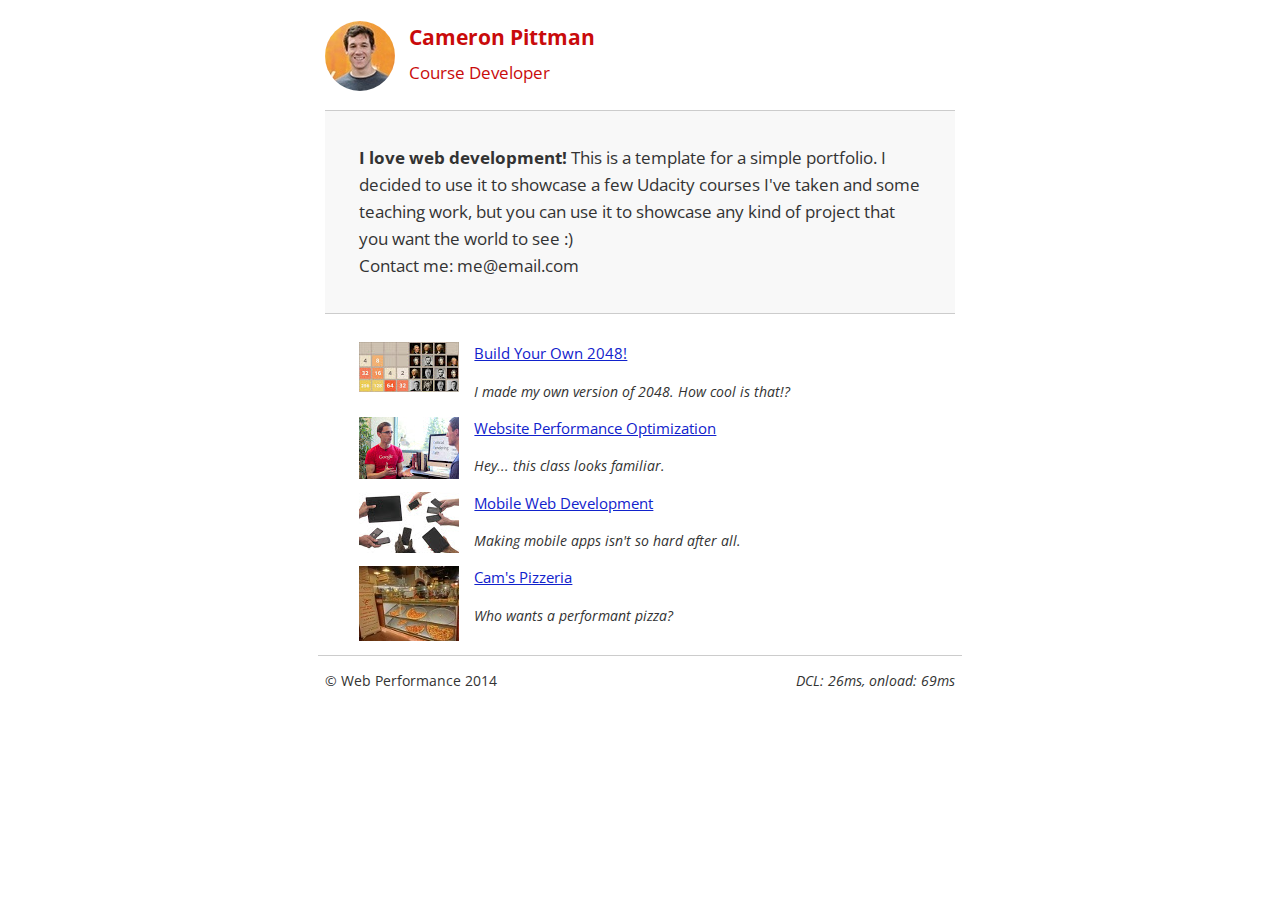
<file: index.html>
<!DOCTYPE html>
<html lang="en">
<head>
    <meta charset="utf-8">
    <meta name="viewport" content="width=device-width, initial-scale=1">
    <meta name="description" content=" FILL ME IN ">
    <meta name="author" content=" FILL ME IN ">
    <title>Cameron Pittman: Portfolio</title>

    <style>
        body {
            margin: 0;
            font-family: sans-serif;
            font-size: 14px;
            line-height: 1.61;
            font-weight: 400;
        }

        ul, ol {
            margin: 1em 0;
            padding: 0 0 0 20px;
        }

        header, footer, .container {
            max-width: 45em;
            margin: 0 auto;
        }

        header {
            padding: 0 0.5em;
            color: #C90B0B;
        }

        header img {
            border-radius: 40px;
            float: left;
        }

        header p {
            font-size: 1.5em;
            font-weight: bold;
            padding-left: 4em;
        }

        header p span {
            font-size: 0.8em;
            font-weight: normal;
        }

        .hero {
            padding: 2em;
            background-color: #f8f8f8;
            font-size: 1.2em;
            border-bottom: 1px solid #ccc;
            border-top: 1px solid #ccc;
        }

        .content {
            padding: 1em 1em;
        }

        .content li {
            list-style-type: none;
            font-size: 1.1em;
        }

        li img {
            float: left;
            padding-right: 1em;
        }

        li p {
            font-size: 0.9em;
            font-style: italic;
        }

        /* Smartphones (portrait) */
        @media only screen and (max-width: 480px) {
            body {
                font-size: 12px;
            }

            header p {
                padding-left: 4.5em;
            }
        }
    </style>

    <link href="css/print.css" rel="stylesheet" media="print">

    <script async src="http://www.google-analytics.com/analytics.js"></script>
    <script async src="js/perfmatters.js"></script>
</head>

<body>
<header>
    <a href="/"><img src="img/profilepic.jpg"></a>

    <p>Cameron Pittman<br><span>Course Developer</span></p>
</header>

<div class="container">
    <div class="hero">
        <strong>I love web development!</strong> This is a template for a simple portfolio. I decided to use it to
        showcase
        a few Udacity courses I've taken and some teaching work, but you can use it to showcase any kind of project that
        you
        want the world to see :) <br> Contact me: me@email.com
    </div>

    <div class="content">
        <ul>
            <li>
                <img src="img/2048tn.jpg">
                <a href="project-2048.html">Build Your Own 2048!</a>

                <p>I made my own version of 2048. How cool is that!?</p>
            </li>

            <li>
                <img src="img/wpo.jpg">
                <a href="project-webperf.html">Website Performance Optimization</a>

                <p>Hey... this class looks familiar.</p>
            </li>

            <li>
                <img src="img/mwd.jpg">
                <a href="project-mobile.html">Mobile Web Development</a>

                <p>Making mobile apps isn't so hard after all.</p>
            </li>

            <li>
                <img style="width: 100px;" src="img/pizzeria.jpg">
                <a href="views/pizza.html">Cam's Pizzeria</a>

                <p>Who wants a performant pizza?</p>
            </li>
        </ul>
    </div>
</div>

<footer>
    <p>&copy; Web Performance 2014 <span id="crp-stats"></span></p>
</footer>

<script>
    (function (w, g) {
        w['GoogleAnalyticsObject'] = g;
        w[g] = w[g] || function () {
            (w[g].q = w[g].q || []).push(arguments)
        };
        w[g].l = 1 * new Date();
    })(window, 'ga');

    // TODO: replace with your Google Analytics profile ID.
    ga('create', 'UA-XXXX-Y');
    ga('send', 'pageview');
</script>
<link href="//fonts.googleapis.com/css?family=Open+Sans:400,700" rel="stylesheet">
<link href="css/style.css" rel="stylesheet">

</body>
</html>
</file>
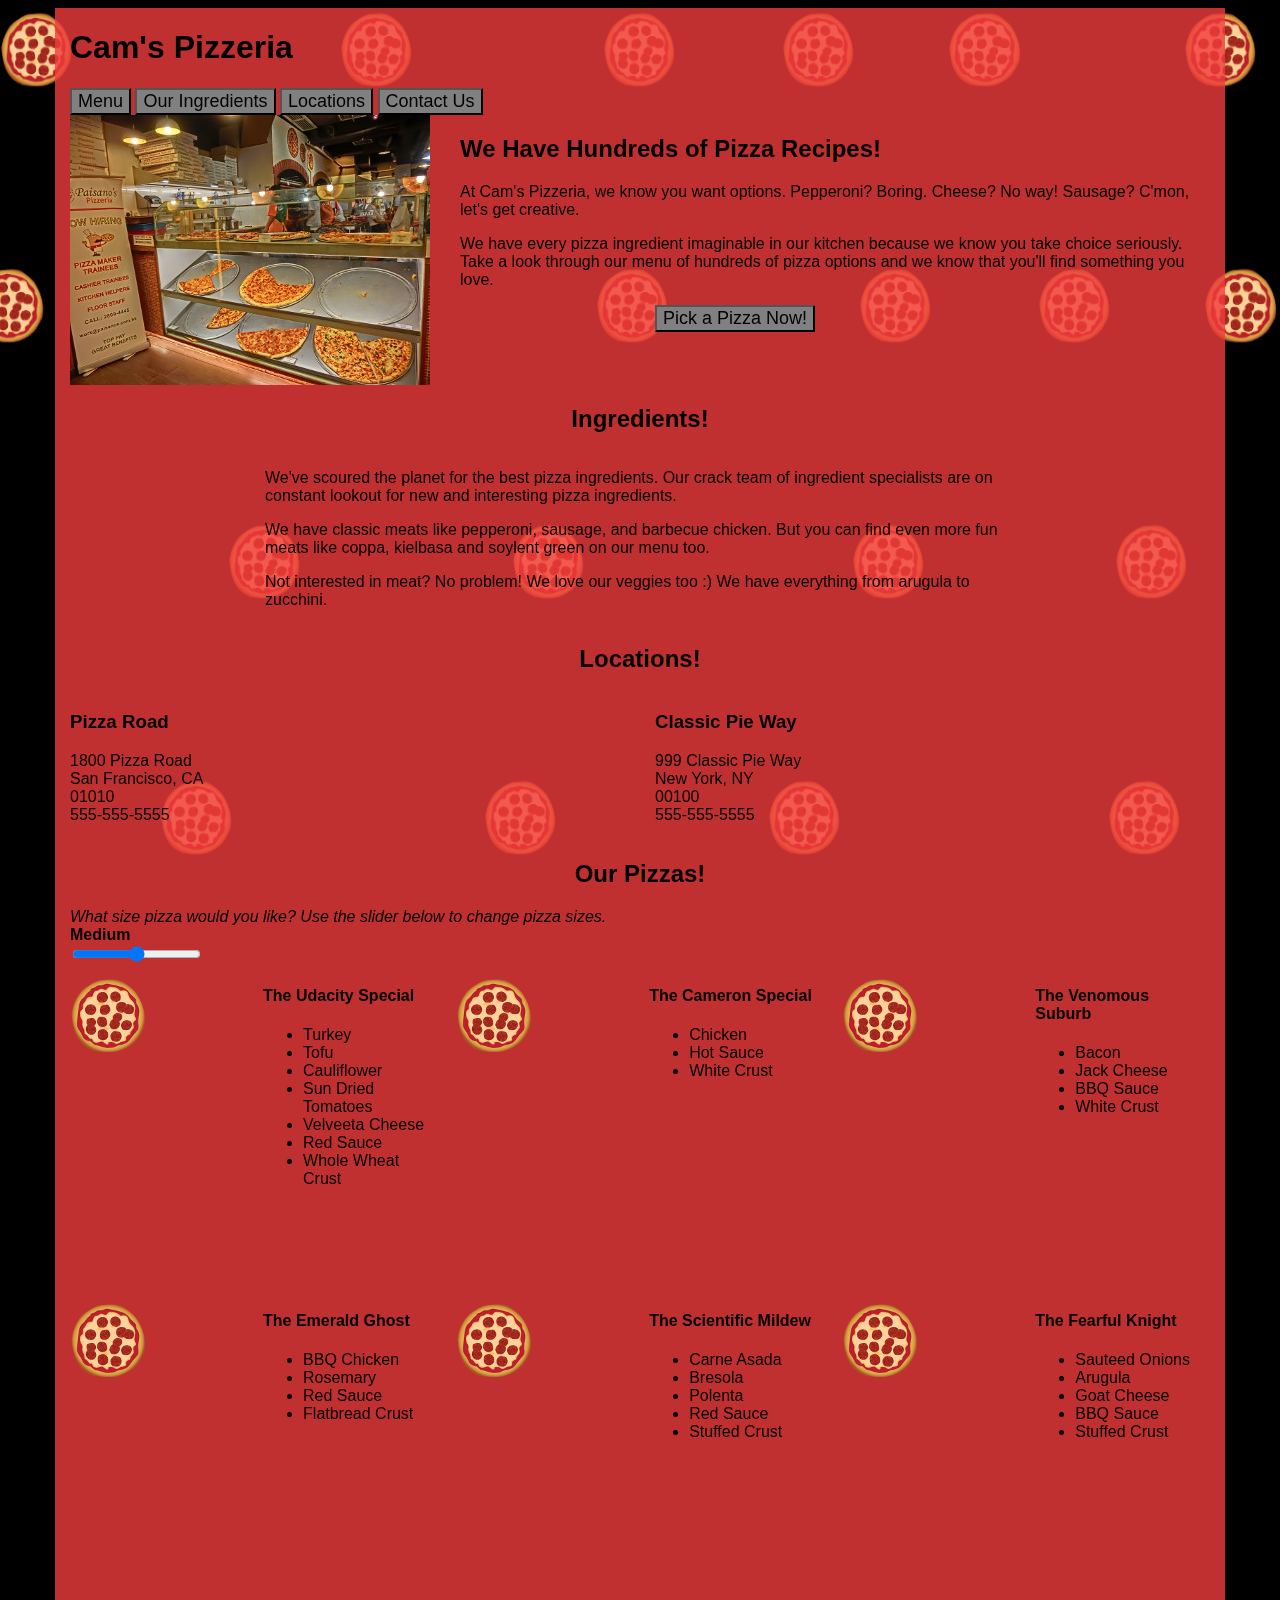
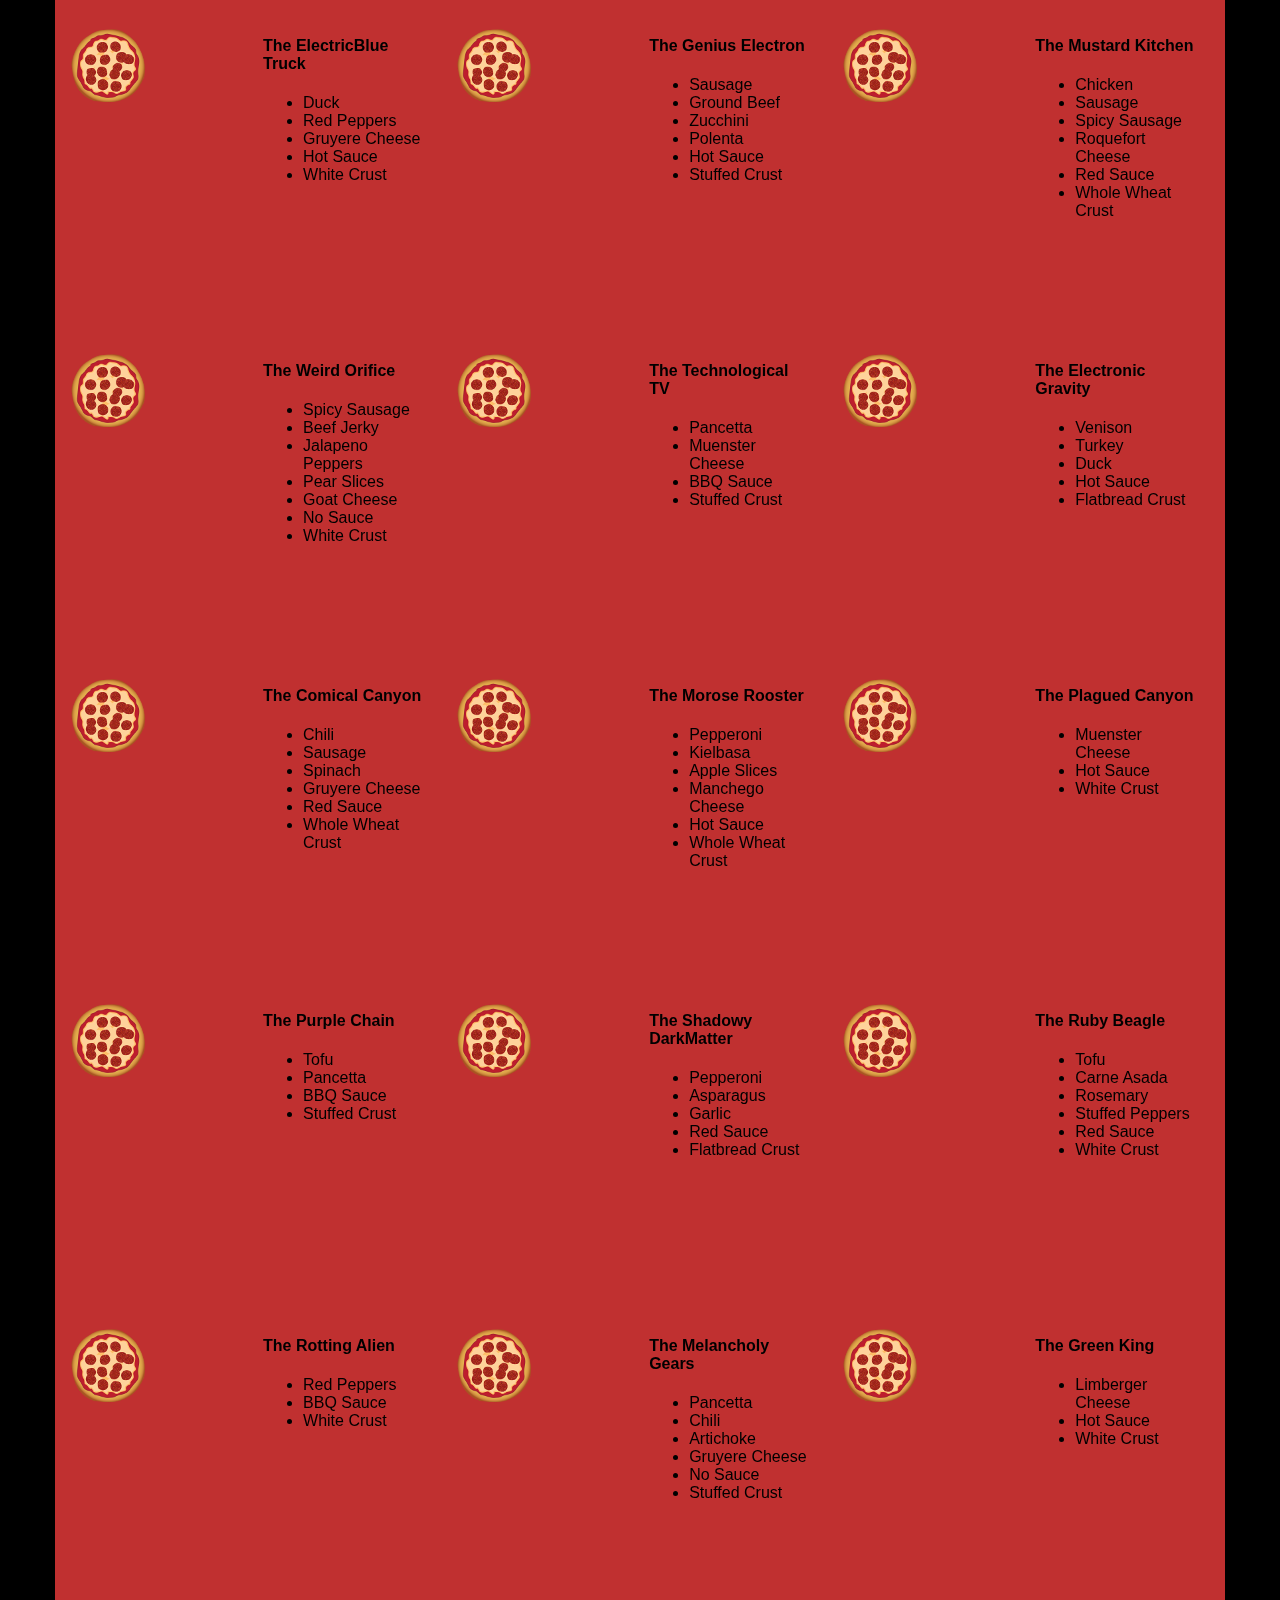
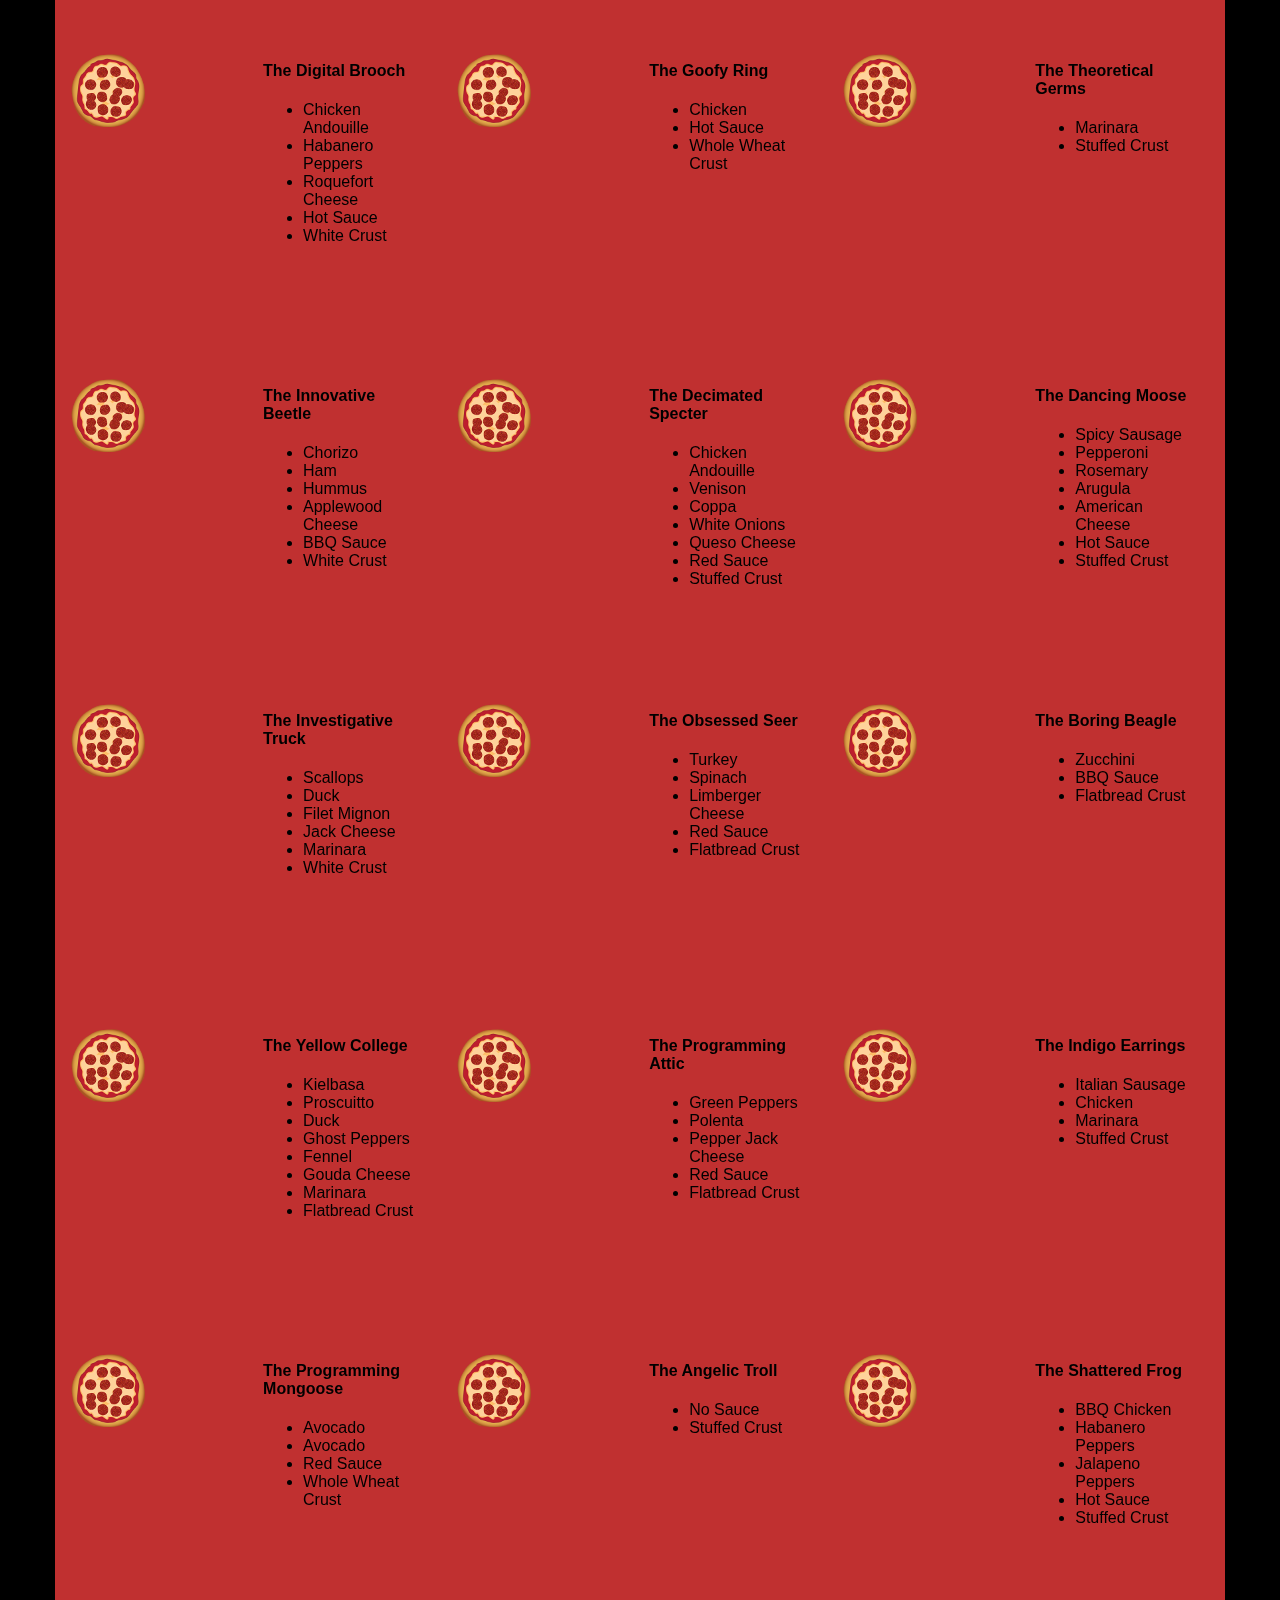
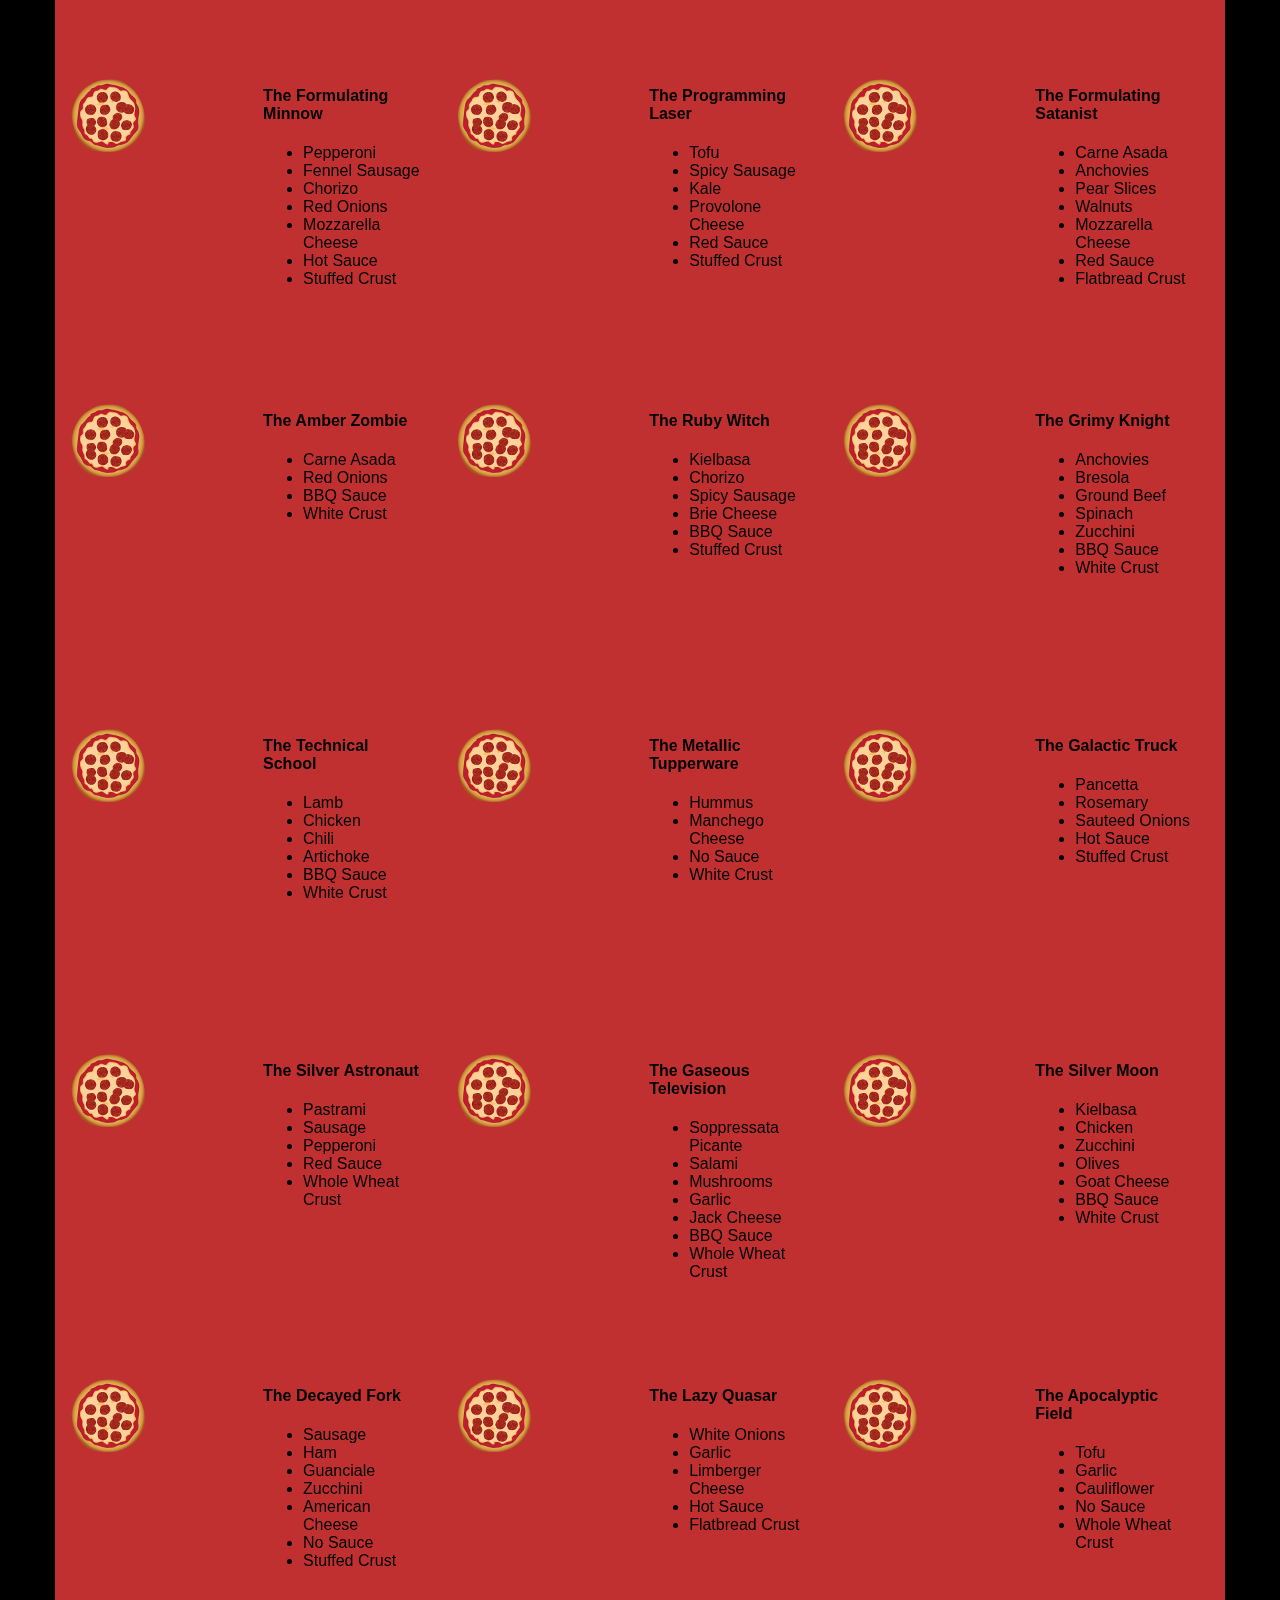
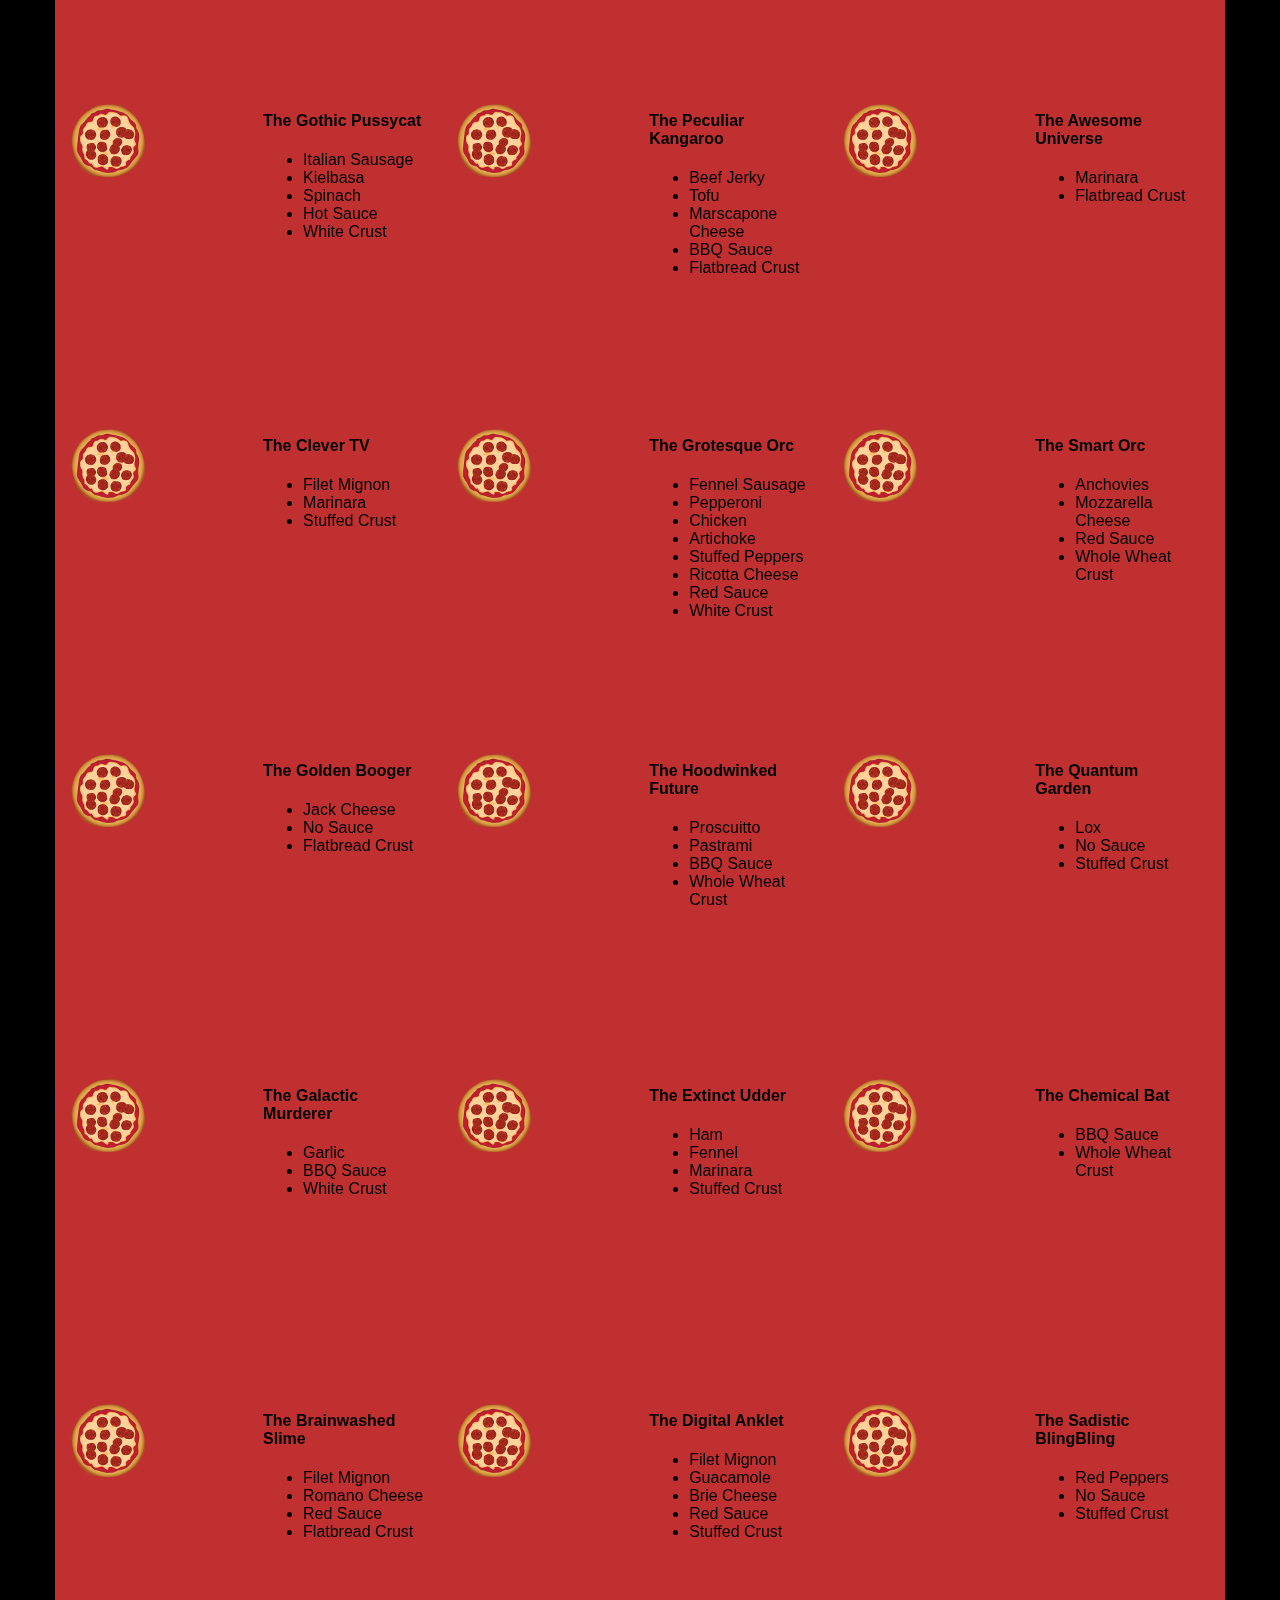
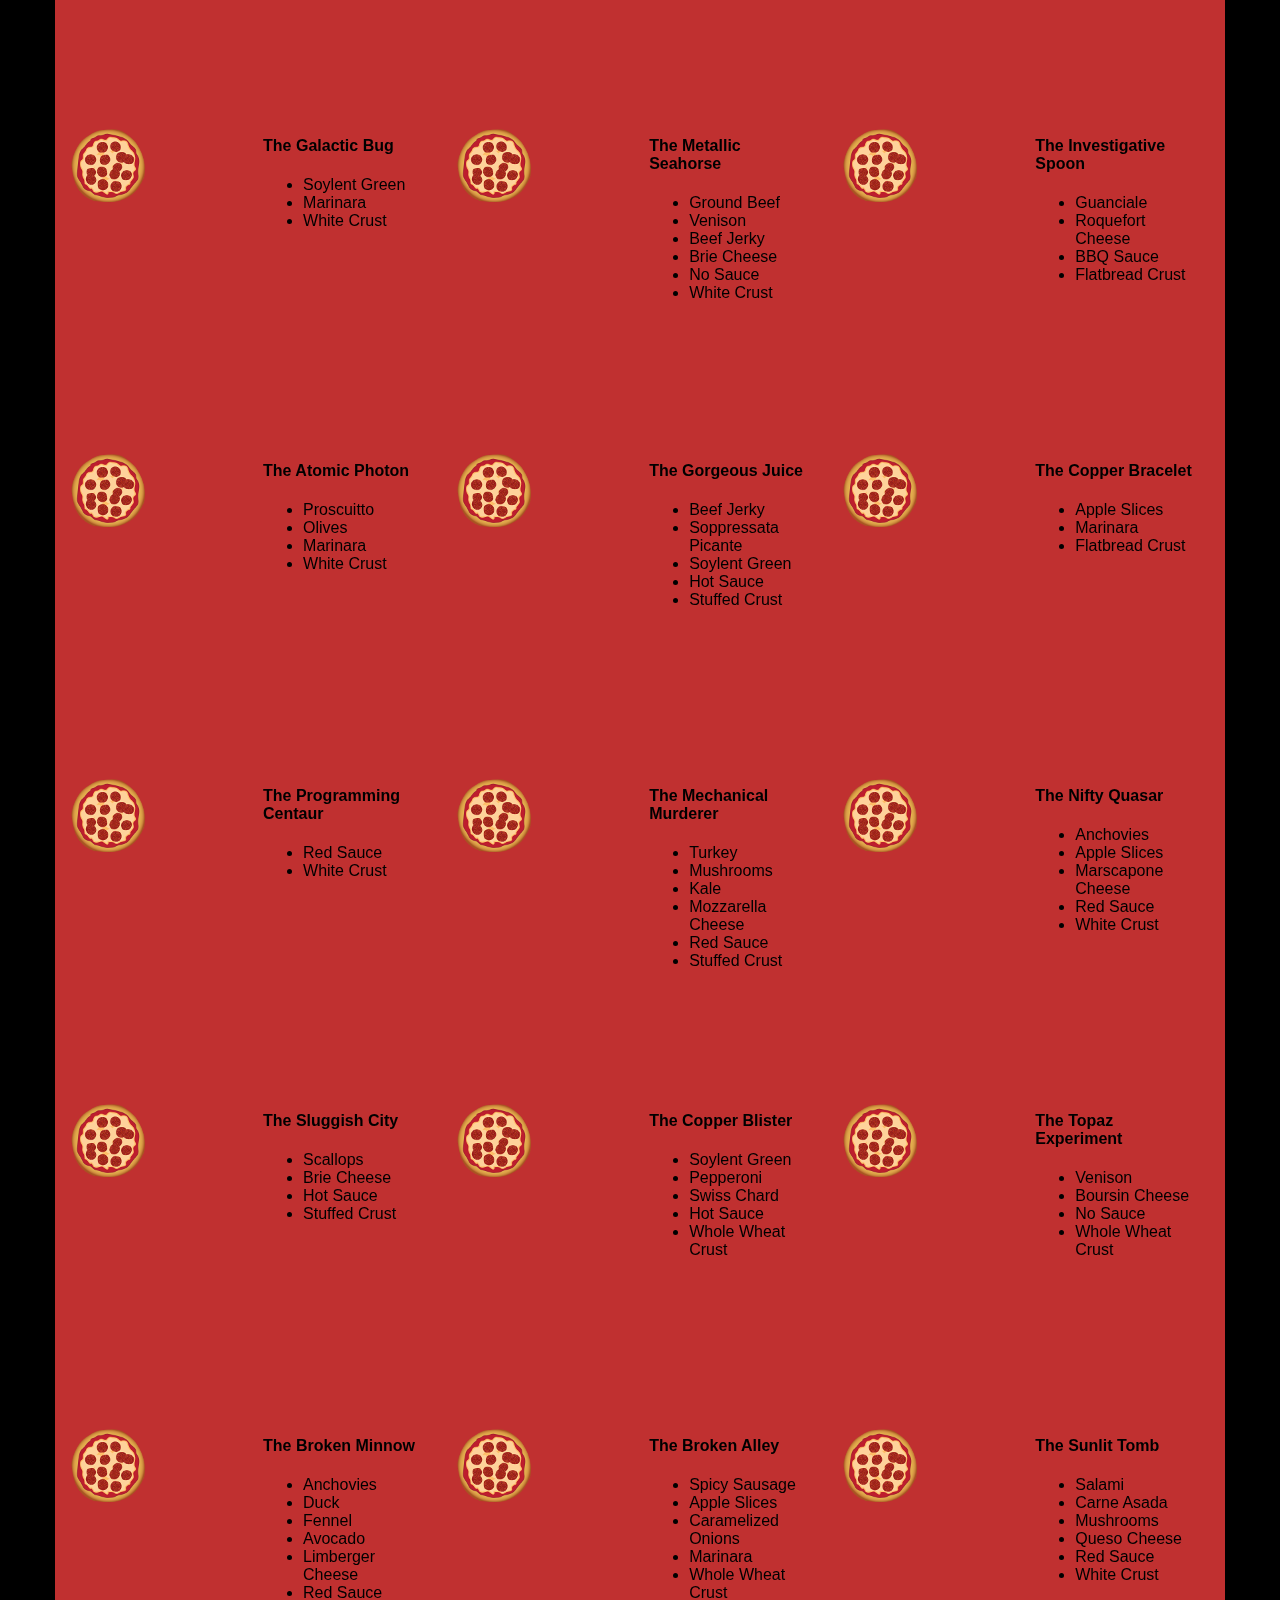
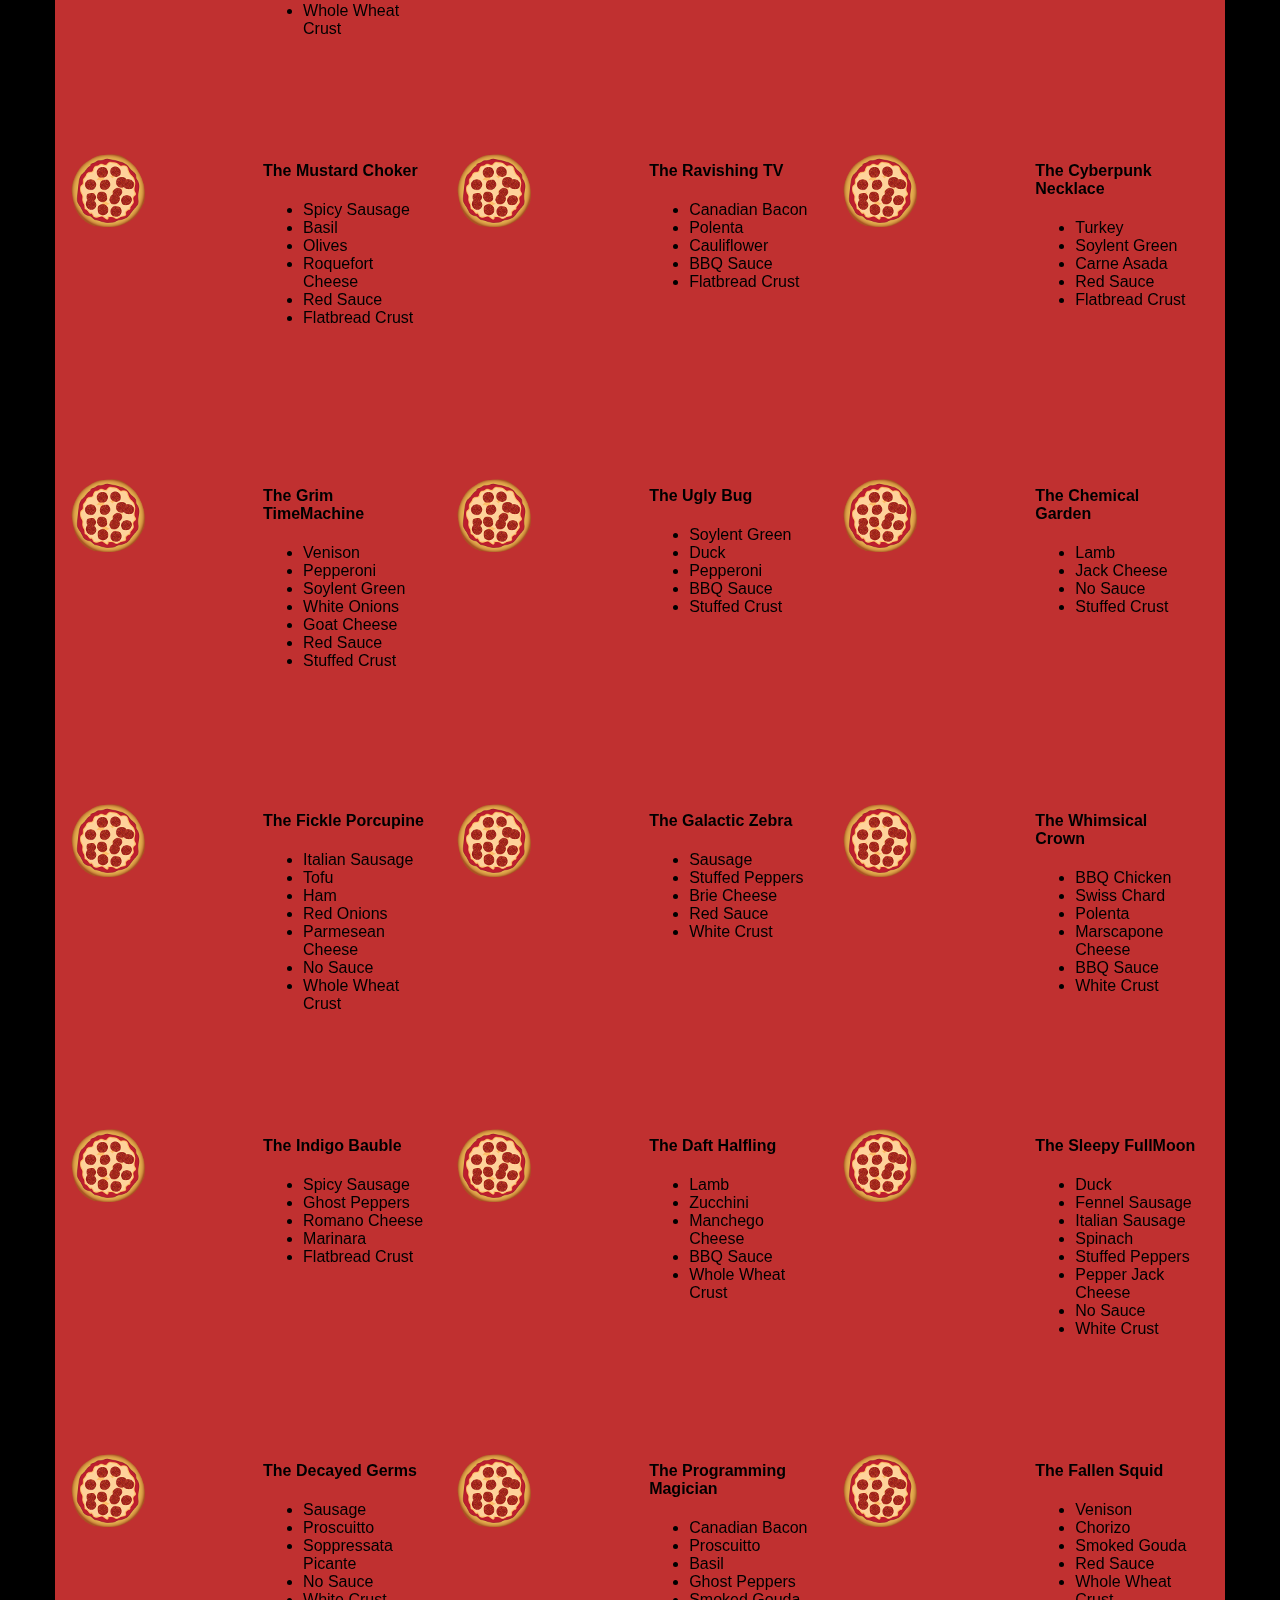
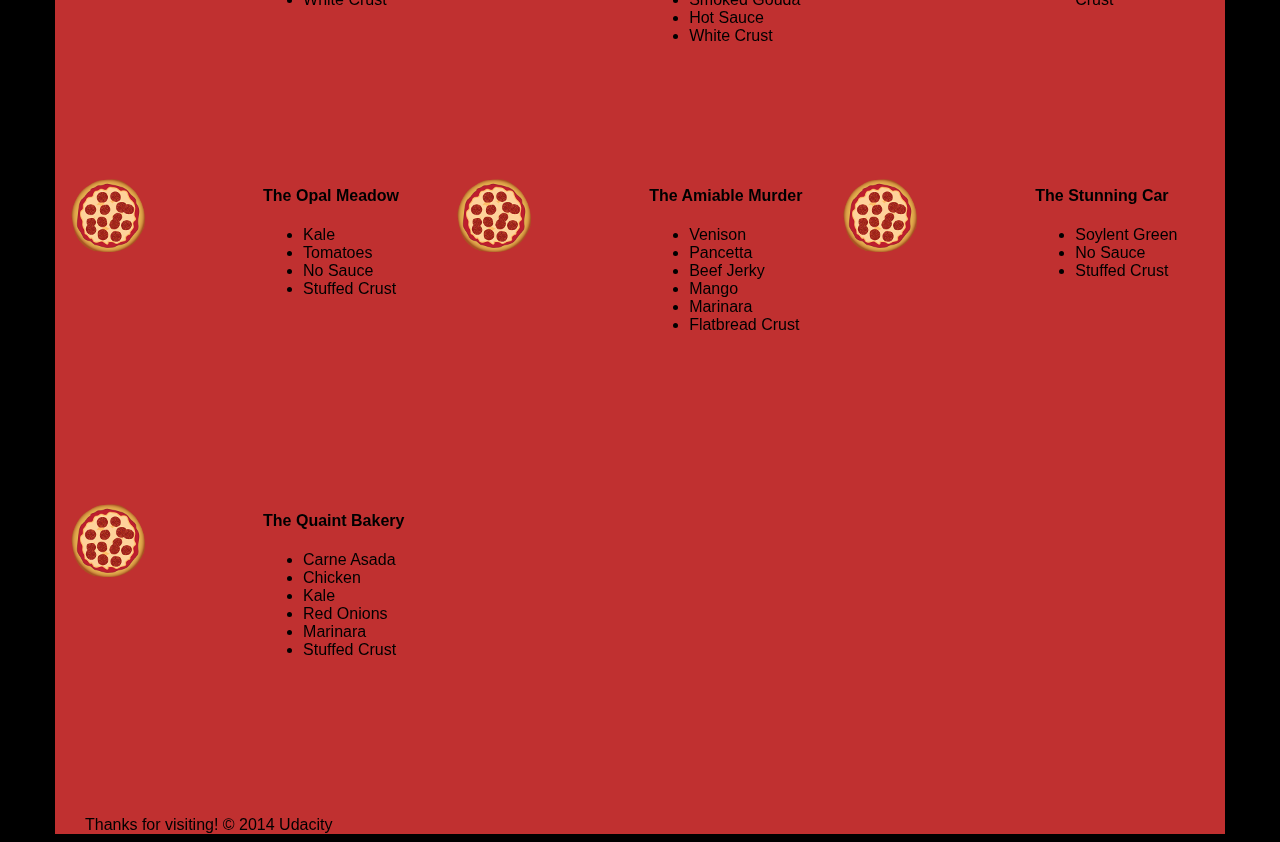
<file: views/pizzaxx.html>
<!DOCTYPE HTML>
<html>
<head>
    <link rel="stylesheet" href="css/style.min.css">
    <link rel="stylesheet" href="css/bootstrap-grid.min.css">
</head>

<body>
<div class="container">
    <div id="header" class="row">
        <div class="col-md-6">
            <div class="row">
                <div class="col-md-12">
                    <h1>Cam's Pizzeria</h1>

                    <div class="row">
                        <div id="menu" class="col-md-12">
                            <form action="#randomPizzas">
                                <input type="submit" value="Menu">
                            </form>
                            <form action="#ingredients">
                                <input type="submit" value="Our Ingredients">
                            </form>
                            <form action="#locations">
                                <input type="submit" value="Locations">
                            </form>
                            <form action="#"
                                  onsubmit="alert('Thanks for clicking! This button doesn\'t do anything because this is a fake pizzeria :\)')">
                                <input type="submit" value="Contact Us">
                            </form>
                        </div>
                    </div>
                </div>
            </div>
        </div>
        <div id="movingPizzas1" class="col-md-6">
        </div>
    </div>
    <div id="callToAction" class="row">
        <div class="col-md-4">
            <img src="images/originals/pizzeria.jpg" class="img-responsive">
            <!-- Image credit to: http://commons.wikimedia.org/wiki/File:HK_TST_night_%E5%98%89%E8%98%AD%E9%81%93_Granville_Road_restaurant_Paisano's_Pizzeria_pizza_Dec-2013.JPG -->
        </div>
        <div class="col-md-8">
            <div class="row">
                <div class="col-md-12">
                    <h2>We Have Hundreds of Pizza Recipes!</h2>

                    <p>At Cam's Pizzeria, we know you want options. Pepperoni? Boring. Cheese? No way! Sausage? C'mon,
                        let's get creative.</p>

                    <p>We have every pizza ingredient imaginable in our kitchen because we know you take choice
                        seriously. Take a look through our menu of hundreds of pizza options and we know that you'll
                        find something you love.</p>
                </div>
            </div>
            <div class="row">
                <div class="col-md-6 col-md-push-3">
                    <form action="#randomPizzas">
                        <input type="submit" value="Pick a Pizza Now!">
                    </form>
                </div>
            </div>
        </div>
    </div>
    <div id="ingredients" class="row">
        <div class="col-md-8 col-md-push-2">
            <div class="row">
                <div class="col-md-12 centered">
                    <h2>Ingredients!</h2>
                </div>
            </div>
            <div class="row">
                <div class="col-md-12">
                    <p>We've scoured the planet for the best pizza ingredients. Our crack team of ingredient specialists
                        are on constant lookout for new and interesting pizza ingredients.</p>

                    <p>We have classic meats like pepperoni, sausage, and barbecue chicken. But you can find even more
                        fun meats like coppa, kielbasa and soylent green on our menu too.</p>

                    <p>Not interested in meat? No problem! We love our veggies too :) We have everything from arugula to
                        zucchini.</p>
                </div>
            </div>
        </div>
    </div>
    <div id="locations" class="row">
        <div class="col-md-12">
            <h2 style="text-align: center">Locations!</h2>

            <div class="row">
                <div class="col-md-6">
                    <h3>Pizza Road</h3>

                    <p>1800 Pizza Road<br>San Francisco, CA<br>01010<br>555-555-5555</p>
                </div>
                <div class="col-md-6">
                    <h3>Classic Pie Way</h3>

                    <p>999 Classic Pie Way<br>New York, NY<br>00100<br>555-555-5555</p>
                </div>
            </div>
        </div>
    </div>
    <div id="pizzaGenerator" class="row">
        <div class="col-md-12">
            <h2 style="text-align: center">Our Pizzas!</h2>

            <div class="row">
                <div class="col-md-12">
                    <em>What size pizza would you like? Use the slider below to change pizza sizes.</em>
                </div>
                <div id="pizzaSize" class="col-md-6">Medium</div>
                <div class="col-md-12">
                    <input id="sizeSlider" type="range" min="1" max="3" value="2" step="1"
                           onchange="resizePizzas(this.value)" />
                </div>
            </div>
            <div id="randomPizzas" class="row">
                <div id="pizza0" class="randomPizzaContainer medium">
                    <div class="col-md-6">
                        <img src="images/originals/pizza.png" class="img-responsive">
                    </div>
                    <div class="col-md-6">
                        <h4>The Udacity Special</h4>
                        <ul>
                            <li>Turkey</li>
                            <li>Tofu</li>
                            <li>Cauliflower</li>
                            <li>Sun Dried Tomatoes</li>
                            <li>Velveeta Cheese</li>
                            <li>Red Sauce</li>
                            <li>Whole Wheat Crust</li>
                        </ul>
                    </div>
                </div>
                <div id="pizza1" class="randomPizzaContainer medium">
                    <div class="col-md-6">
                        <img src="images/originals/pizza.png" class="img-responsive">
                    </div>
                    <div class="col-md-6">
                        <h4>The Cameron Special</h4>
                        <ul>
                            <li>Chicken</li>
                            <li>Hot Sauce</li>
                            <li>White Crust</li>
                        </ul>
                    </div>
                </div>
            </div>
        </div>
    </div>
    <div id="footer" class="col-md-12">Thanks for visiting! &copy; 2014 Udacity</div>
</div>
<script type="text/javascript" src="js/combined.min.js"></script>
</body>

</html>
</file>
<file: css/print.css>
@media print {
  * { background: transparent !important; color: black !important; text-shadow: none !important; filter:none !important; -ms-filter: none !important; }
  a, a:visited { color: #444 !important; text-decoration: underline; }
  a[href]:after { content: " (" attr(href) ")"; }
  tr, img { page-break-inside: avoid; }
  img { max-width: 100% !important; }
  @page { margin: 0.5cm; }
  p, h2, h3 { orphans: 3; widows: 3; }
  h2, h3{ page-break-after: avoid; }
}
</file>
<file: css/style.css>
html {
  font-size: 100%;
  overflow-y: scroll;
  -webkit-tap-highlight-color: rgba(0,0,0,0);
  -ms-text-size-adjust: 100%;
  -webkit-text-size-adjust: none;
}

body, button, input, select, textarea { font-family: 'Open Sans', sans-serif; color: #333; }

a { color: #12C; }
a:visited { color: #61C; }
a:focus { outline: thin dotted; }
a:hover, a:active { color: #c00; outline: 0; }

b, strong { font-weight: bold; }
pre, code { font-family: monospace, monospace; font-size: 1em; }

img { border: 0; max-width: 100%; }

body { background: #fff; }

footer {
  padding: 0 0.5em;
  border-top: 1px solid #ccc;
}
footer span { float: right; font-style: italic; }
</file>
<file: views/css/style.min.css>
*{-webkit-box-sizing:border-box;-moz-box-sizing:border-box;-box-sizing:border-box}body{font-family:"Trebuchet MS",Helvetica,sans-serif;background:#000}input{background:grey;font-size:18px}form{display:inline-block}.centered{text-align:center}#pizzaSize{font-weight:800}.mover{position:fixed;width:256px;z-index:-1}.randomPizzaContainer{float:left;display:flex}.randomPizzaContainer:after{content:"";display:table;clear:both}.small{width:25%}.medium{width:33%}.large{width:50%}.container{background-color:rgba(240,60,60,.8)}
</file>
